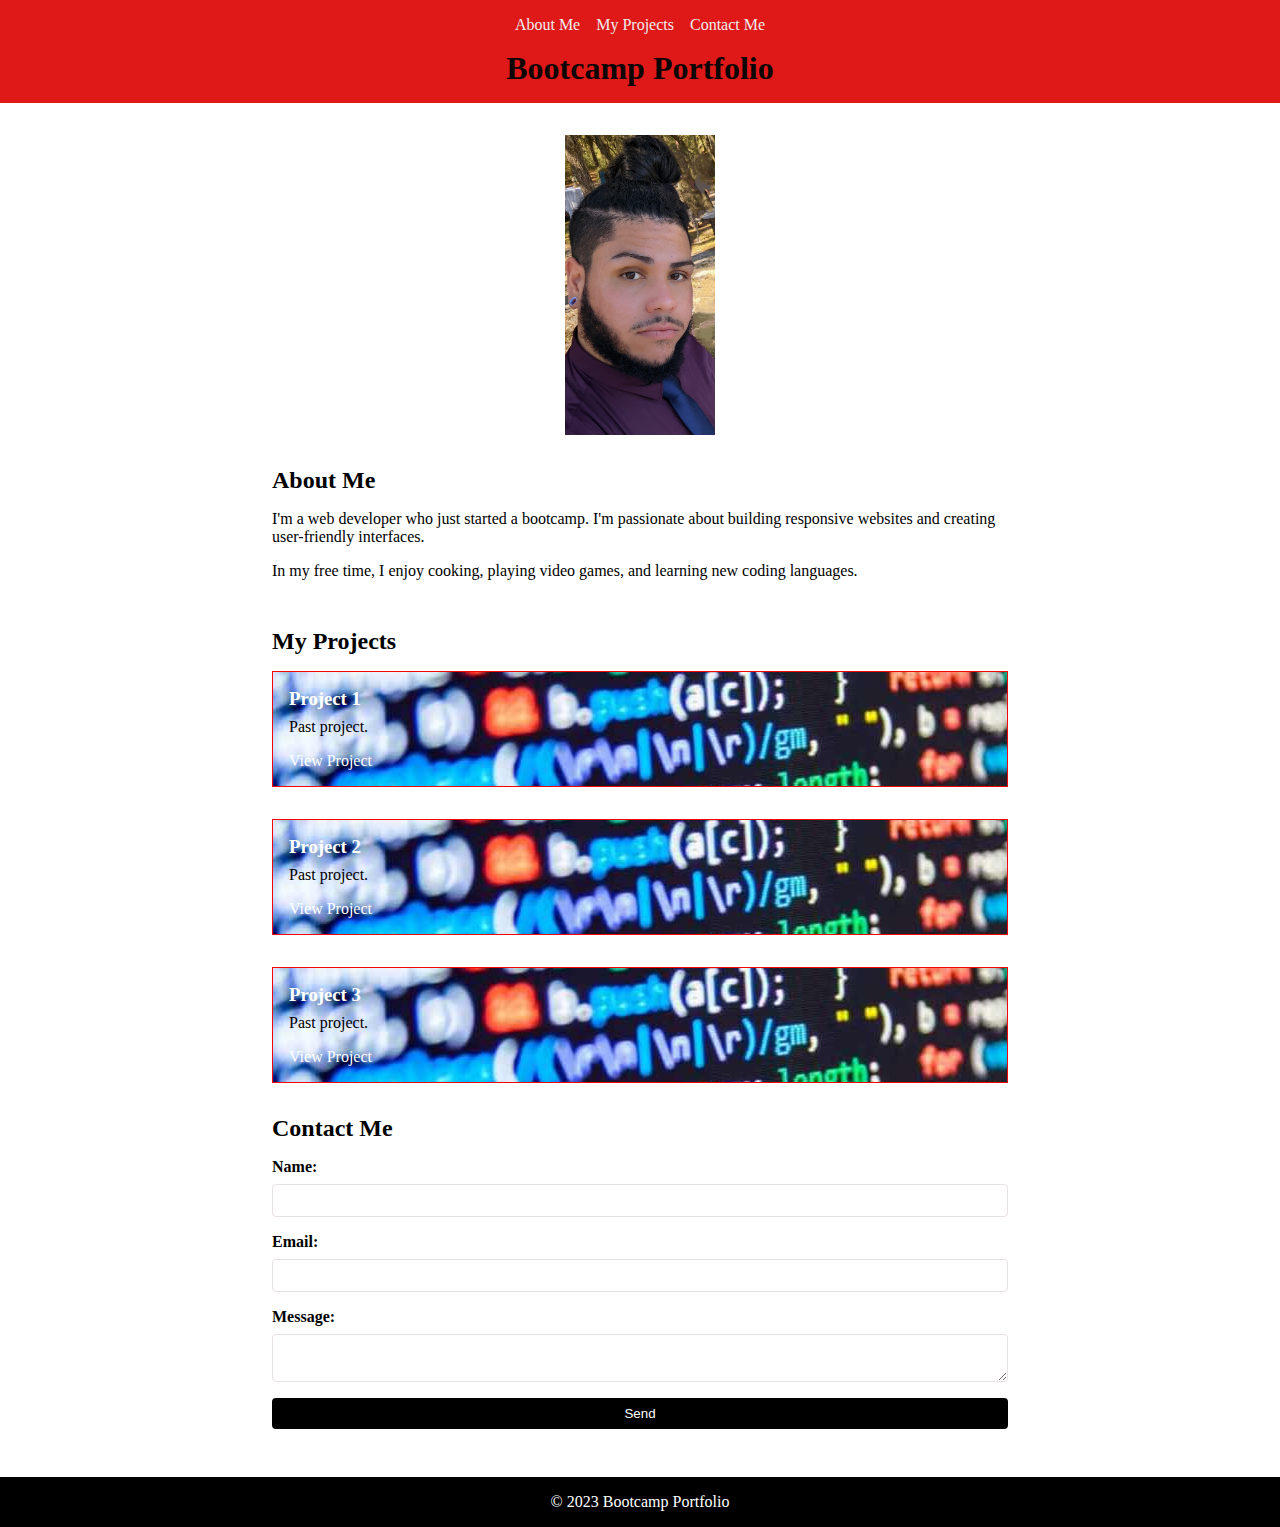
<file: index.html>
<!DOCTYPE html>
<html lang="en">
<head>
	<meta charset="UTF-8">
	<title>Bootcamp Portfolio</title>
	<link rel="stylesheet" href="./assets/css/styles.css">
</head>
<body>
	<header>
		<nav>
			<ul>
				<li><a href="#about-me">About Me</a></li>
				<li><a href="#my-projects">My Projects</a></li>
				<li><a href="#contact-me">Contact Me</a></li>
			</ul>
		</nav>
		<h1>Bootcamp Portfolio</h1>
	</header>

	<main>
		<img class="my-picture" src="./assets/images/my-picture.jpg" alt="Me">
		<section class="about" id="about-me">
			<h2>About Me</h2>
			<p>I'm a web developer who just started a bootcamp. I'm passionate about building responsive websites and creating user-friendly interfaces.</p>
			<p>In my free time, I enjoy cooking, playing video games, and learning new coding languages.</p>
		</section>

		<section id="my-projects">
			<h2>My Projects</h2>
			<article>	
				</a>
				<h3>Project 1</h3>
				<p>Past project.</p>
				<a  href="https://github.com/Heber-Marcano/First-bootcamp-challange">View Project</a>
			</article>
			<article>
				<h3>Project 2</h3>
				<p>Past project.</p>
				<a href="https://github.com/Heber-Marcano/git-branch-practice">View Project</a>
			</article>
			<article>
				<h3>Project 3</h3>
				<p>Past project.</p>
				<a href="https://github.com/Heber-Marcano/portfolio-thinkful">View Project </a>
			</article>
		</section>

		<section id="contact-me">
			<h2>Contact Me</h2>
			<form action="#" method="post">
				<label for="name">Name:</label>
				<input class="imput-styles" type="text" id="name" name="name" required>

				<label for="email">Email:</label>
				<input class="imput-styles" type="email" id="email" name="email" required>

				<label for="message">Message:</label>
				<textarea class="imput-styles" id="message" name="message" required></textarea>

				<input class="imput-styles submit-btn" type="submit" value="Send">
			</form>
		</section>
	</main>

	<footer>
		<p>&copy; 2023 Bootcamp Portfolio</p>
	</footer>
</body>
</html>
</file>
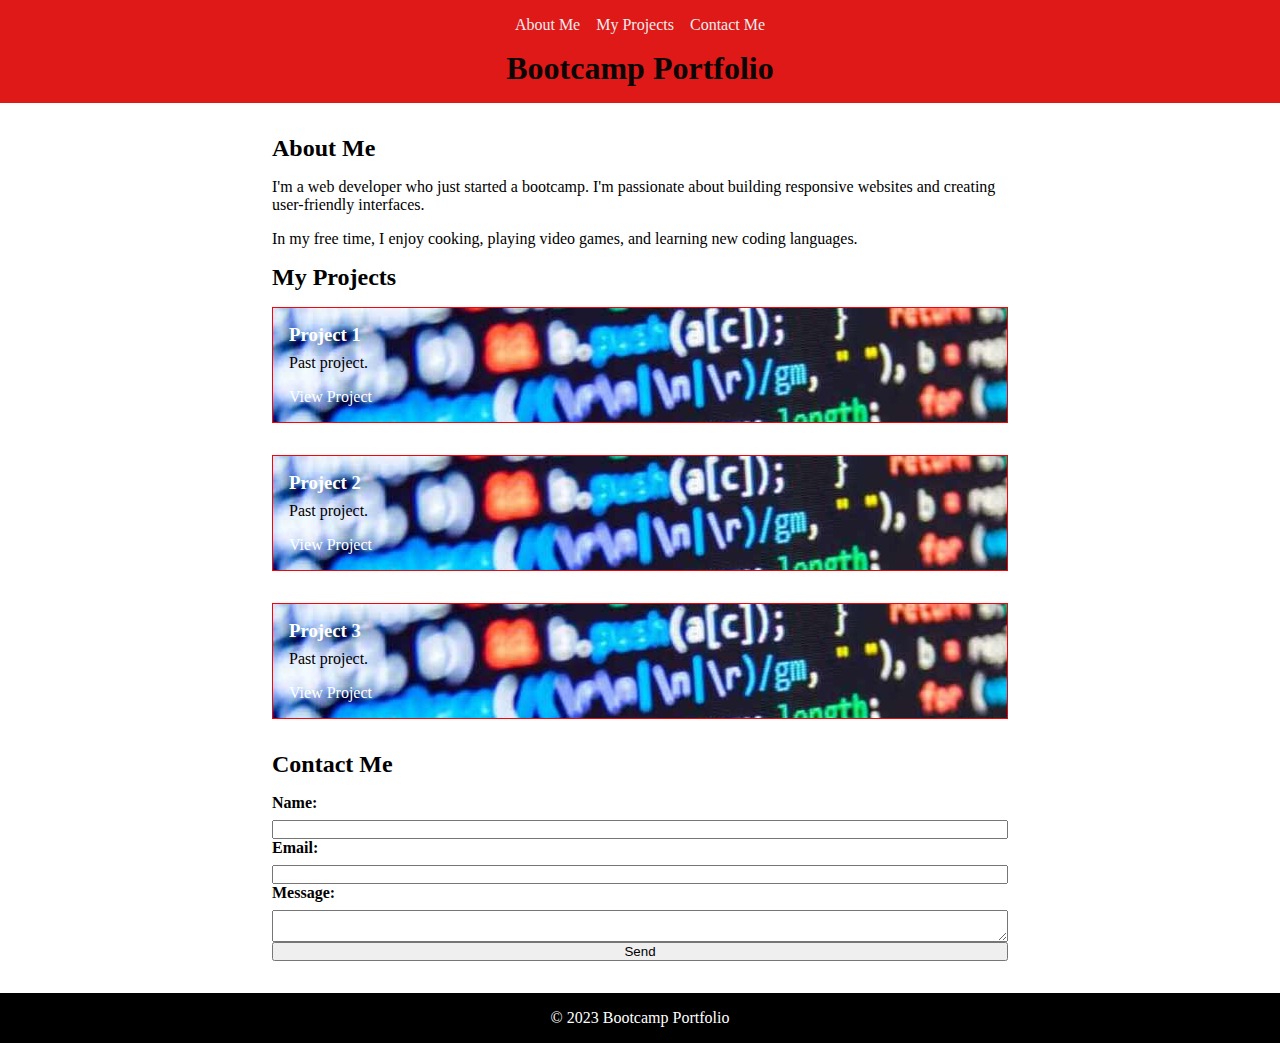
<file: assets/index.html>
<!DOCTYPE html>
<html lang="en">
<head>
	<meta charset="UTF-8">
	<title>Bootcamp Portfolio</title>
	<link rel="stylesheet" href="./css/styles.css">
</head>
<body>
	<header>
		<nav>
			<ul>
				<li><a href="#about-me">About Me</a></li>
				<li><a href="#my-projects">My Projects</a></li>
				<li><a href="#contact-me">Contact Me</a></li>
			</ul>
		</nav>
		<h1>Bootcamp Portfolio</h1>
	</header>

	<main>
		<section id="about-me">
			<h2>About Me</h2>
			<p>I'm a web developer who just started a bootcamp. I'm passionate about building responsive websites and creating user-friendly interfaces.</p>
			<p>In my free time, I enjoy cooking, playing video games, and learning new coding languages.</p>
		</section>

		<section id="my-projects">
			<h2>My Projects</h2>
			<article>
				<h3>Project 1</h3>
				<p>Past project.</p>
				<a href="#">View Project</a>
			</article>
			<article>
				<h3>Project 2</h3>
				<p>Past project.</p>
				<a href="#">View Project</a>
			</article>
			<article>
				<h3>Project 3</h3>
				<p>Past project.</p>
				<a href="#">View Project</a>
			</article>
		</section>

		<section id="contact-me">
			<h2>Contact Me</h2>
			<form action="#" method="post">
				<label for="name">Name:</label>
				<input type="text" id="name" name="name" required>

				<label for="email">Email:</label>
				<input type="email" id="email" name="email" required>

				<label for="message">Message:</label>
				<textarea id="message" name="message" required></textarea>

				<input type="submit" value="Send">
			</form>
		</section>
	</main>

	<footer>
		<p>&copy; 2023 Bootcamp Portfolio</p>
	</footer>
</body>
</html>
</file>
<file: assets/css/styles.css>
/* Apply default styling to all elements */
* {
  box-sizing: border-box;
  margin: 0;
  padding: 0;
}

/* Apply styles to the header section */
header {
  background-color: #df1818;
  color: #0c0505;
  display: flex;
  flex-direction: column;
  justify-content: center;
  align-items: center;
  padding: 1rem;
}

header nav ul {
  list-style: none;
  display: flex;
  justify-content: center;
  align-items: center;
}

header nav li {
  margin-right: 1rem;
}

header nav li:last-of-type {
  margin-right: 0;
}

header nav a {
  color: #f0eded;
  text-decoration: none;
}

header h1 {
  font-size: 2rem;
  margin-top: 1rem;
}

/* Apply styles to the main section */

main {
  max-width: 800px;
  margin: 0 auto;
  padding: 2rem;
  display: flex;
  flex-direction: column;
  justify-content: center;
}
.my-picture{
  height: 300px;
  width: 150px;
  margin: 0 auto;
}
.about {
  margin: 2rem 0;
}

main section h2 {
  font-size: 1.5rem;
  margin-bottom: 1rem;
}

main section p {
  margin-bottom: 1rem;
}

main article {
  margin-bottom: 2rem;
  border: 1px solid #f50606;
  padding: 1rem;
}

#my-projects article  {
  background-image: url("../images/Computing.jpg");
  
}


main article h3 {
  color: rgb(255, 255, 255);
  margin-bottom: 0.5rem;
}

main article p {
  margin-bottom: 1rem;
}

main article a {
  color: #ffffff;
  text-decoration: none;
}

main article a::before {
  background-image: url();
  font-weight: bold;
}

main article a:hover {
  color: #999;
}

/* Apply styles to the contact form */
main section#contact-me form {
  display: flex;
  flex-direction: column;
}

main section#contact-me label {
  font-weight: bold;
  margin-bottom: 0.5rem;
}


.imput-styles{
  padding: 0.5rem;
  margin-bottom: 1rem;
  border-radius: 0.25rem;
  border: 1px solid #e8e1e1;
}

.imput-styles:focus {
  outline: none;
  box-shadow: 0 0 3px #999;
}


.submit-btn{
  background-color: black;
  color: white;
  border: none;
  padding: 0.5rem 1rem;
  border-radius: 0.25rem;
  cursor: pointer;
}

.submit-btn:hover {
  background-color: white;
}

/* Apply styles to the footer section */
footer {
  background-color: black;
  color: white;
  text-align: center;
  padding: 1rem;
}

footer p {
  margin: 0;
}
</file>
